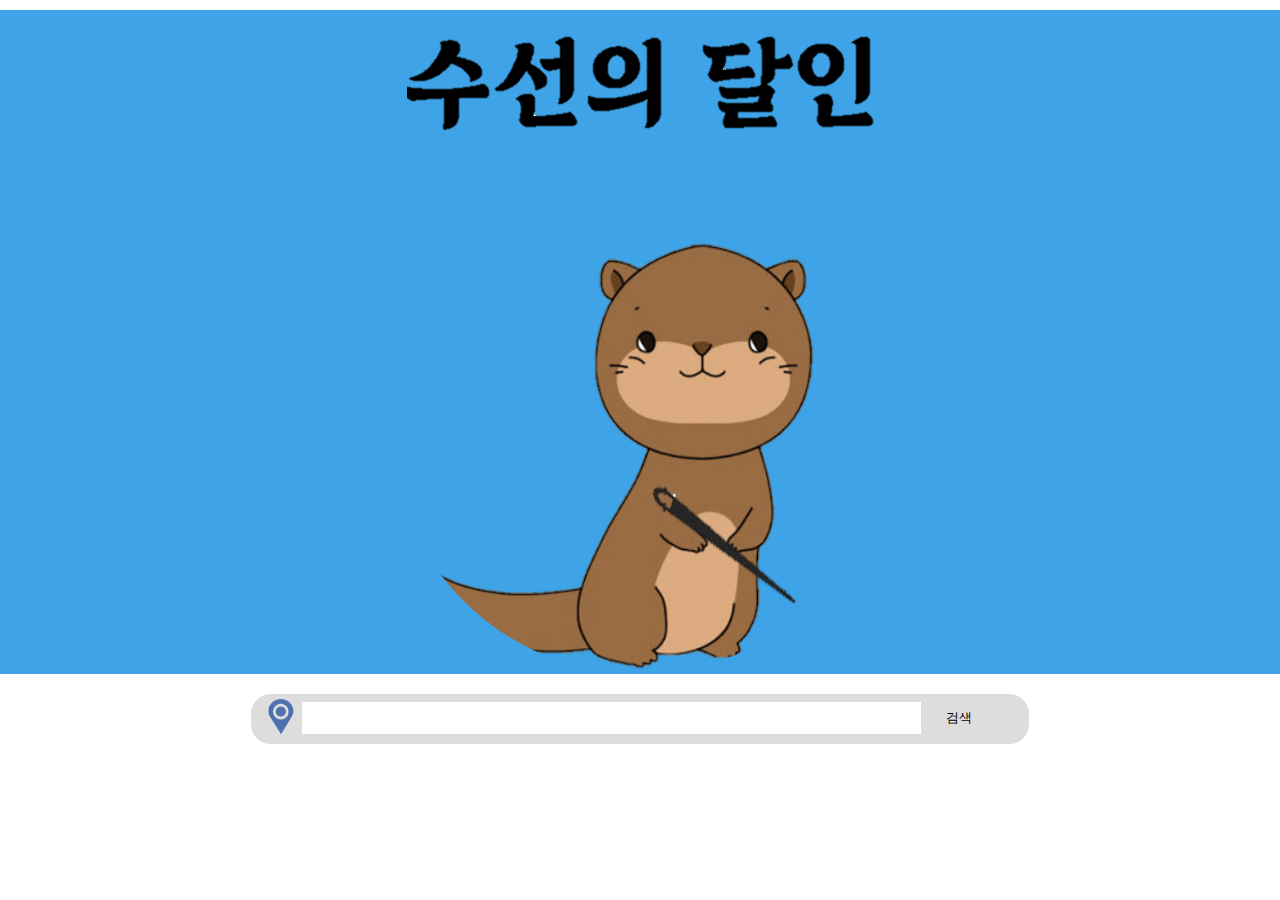
<file: index.html>
<!DOCTYPE html>
<html lang="en">
<head>
    <meta charset="UTF-8">
    <meta name="viewport" content="width=device-width, initial-scale=1.0">
    <title>Document</title>
    <link rel="Stylesheet" type="text/css" href="style.css">
</head>
<body>
    <header>
        <img class="main-name icon" src="수선의 달인글씨.png">
        <img class="main-icon" src="수달.png">
    </header>
<div class="section">
    <div class="search-wrapper">
        <input class="search" type="text">
        <img class="location" src="위치 핀.png">
        
        <a href="2p.html">

        
        <button class="main_search">
            검색
        </button>
    </a>
    </div>

</div>
</body>
</html>
</file>
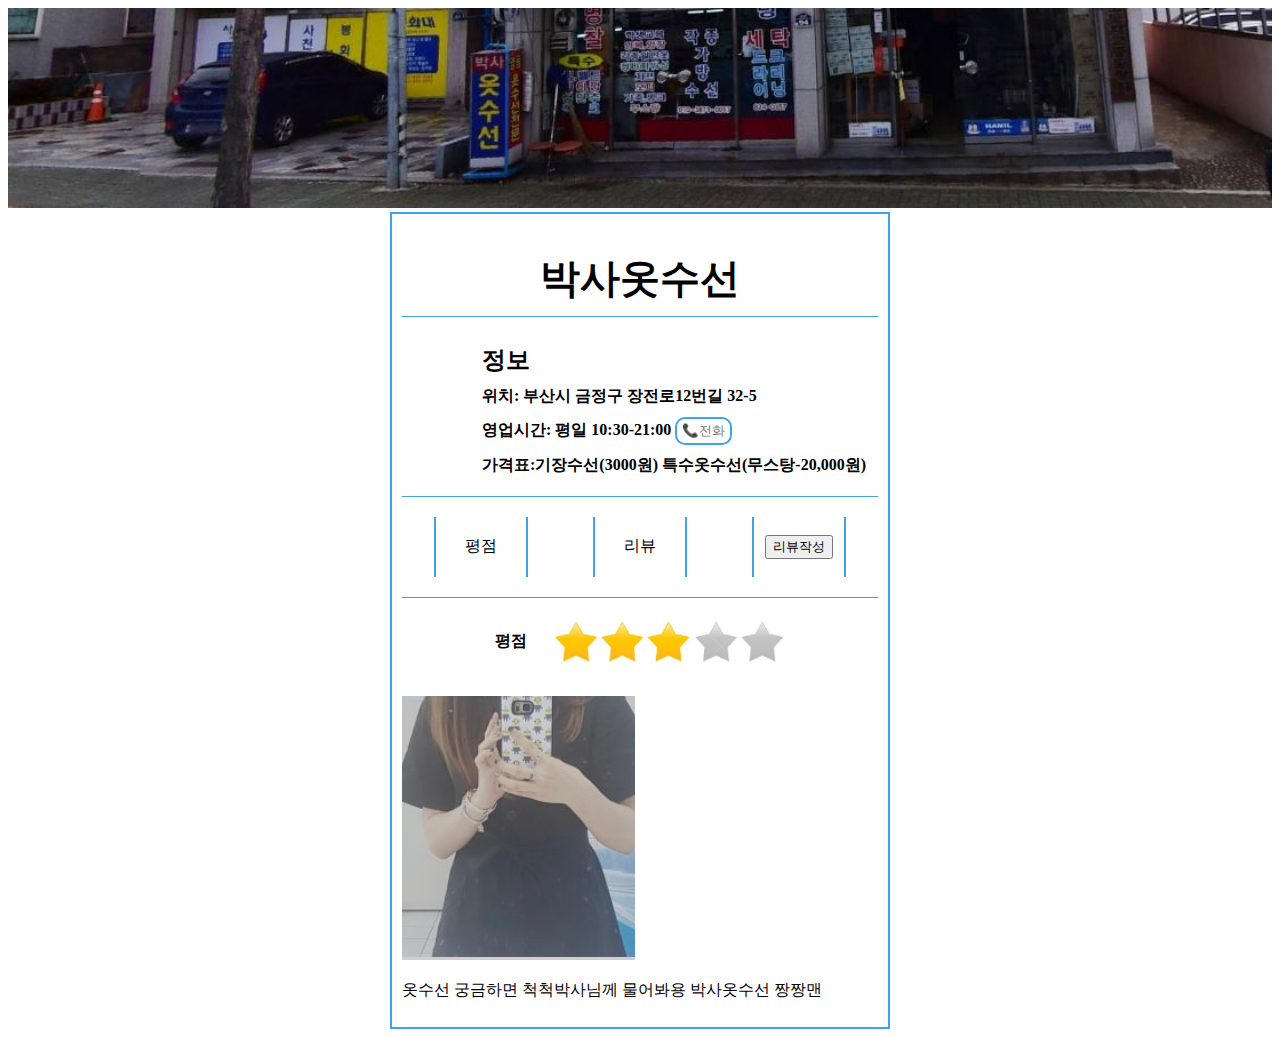
<file: 2p.html>
<!DOCTYPE html>
<html lang="en">
<head>
    <meta charset="UTF-8">
    <meta name="viewport" content="width=device-width, initial-scale=1.0">
    <title>Document</title>
    <link rel="Stylesheet" type="text/css" href="style2.css">
</head>
<body>
    <img class="main-picture" src="옷수선집.JPG">
<div class="main-content-container">

    <h1 class="main-title">
        박사옷수선
    </h1>

    <div class="info">
        정보
    </div>
    <div class="info-container">
        <div>위치: 부산시 금정구 장전로12번길 32-5</div>
        <div>영업시간: 평일 10:30-21:00 <button> 📞전화 </button></div>
        <div>가격표:기장수선(3000원) 특수옷수선(무스탕-20,000원)</div>
    </div>
    <div class="review-menu">   
        <div>평점</div>
        <div>리뷰</div>
        <div> <button> 리뷰작성 </button></div>
    </div>
    <div>
    <div class="score">평점 <img src="별모양.JPG"></div>
    <div> <img src="포토리뷰 사진.jpg"></div>
    <p>옷수선 궁금하면 척척박사님께 물어봐용 박사옷수선 짱짱맨</p>
    </div>

</div>

</body>
</html>
</file>
<file: style.css>
body{
    margin: 0;
    padding: 0;
}

header{
    background-color: rgb(63, 164, 231);
    text-align: center;  
    margin-bottom: 20px;
}
.main-icon{
    width: 500px;
    border-radius: 50%;
}

.section{
    text-align:center;
}

.search-wrapper{
    position: relative;
    background-color: #dddddd;
    border-radius: 20px;
    width: 60%;
    margin: 0 auto;
    height: 40px;
    padding: 5px;
}
.search{
    
    border: none;
    width: 80%;
    /* border-radius: 20px; */
    height: 30px;
    margin-top: 3px;
}
.location{
    position: absolute;
    left: 15px;
    width: 30px;
}
button{
    margin-left: 15px;
}
.main-icon{

}


.main_search{
border:none;
background: none;
}


header img{
    display: block;
    margin:10px auto;
}
</file>
<file: style2.css>
.main-picture{
    width:100%;
    height:200px;
    object-fit: cover;
    object-position: bottom;
}

.main-title{
    text-align: center;
    font-size: 40px;
    border-bottom: 1.5px solid rgb(63, 164, 231);
    padding-bottom: 10px;
}

.main-content-container{
    border: 2px solid rgb(63, 164, 231);
    width:500px;
    margin:0 auto;
    padding:10px;
    box-sizing: border-box;
}
.info{
    padding-left: 80px;
    font-size:24px;
    font-weight: bold   ;
}

.info-container{
    padding-left: 80px;
}
.info-container div{
    margin:10px 0;
    font-weight: bold;
}
.info-container div button{
    border:none;
    background: none;

    border:2px solid rgb(63, 164, 231);
    color:#777;
    border-radius: 10px;
    padding:3px 5px;

}

.review-menu{
height: 100px;
display: flex;
align-items: center;
justify-content: space-around;
border-top:1.5px solid rgb(63, 164, 231);
border-bottom:1.5px solid rgb(63, 164, 231);
margin:20px 0;
}

.review-menu div{
    width:90px; 
    height:60px;
    border-left: 2px solid rgb(63, 164, 231);
    border-right: 2px solid rgb(63, 164, 231);

    display: inline-block;
    display: inline-flex;
    align-items: center;
    justify-content: center;
}
.score{
    display: flex;
    justify-content: center;
    align-items: center;
    font-weight: bold;
    margin-bottom: 30px;
}
.score img{
    width:  50%;
    margin-left:20px
}
</file>
